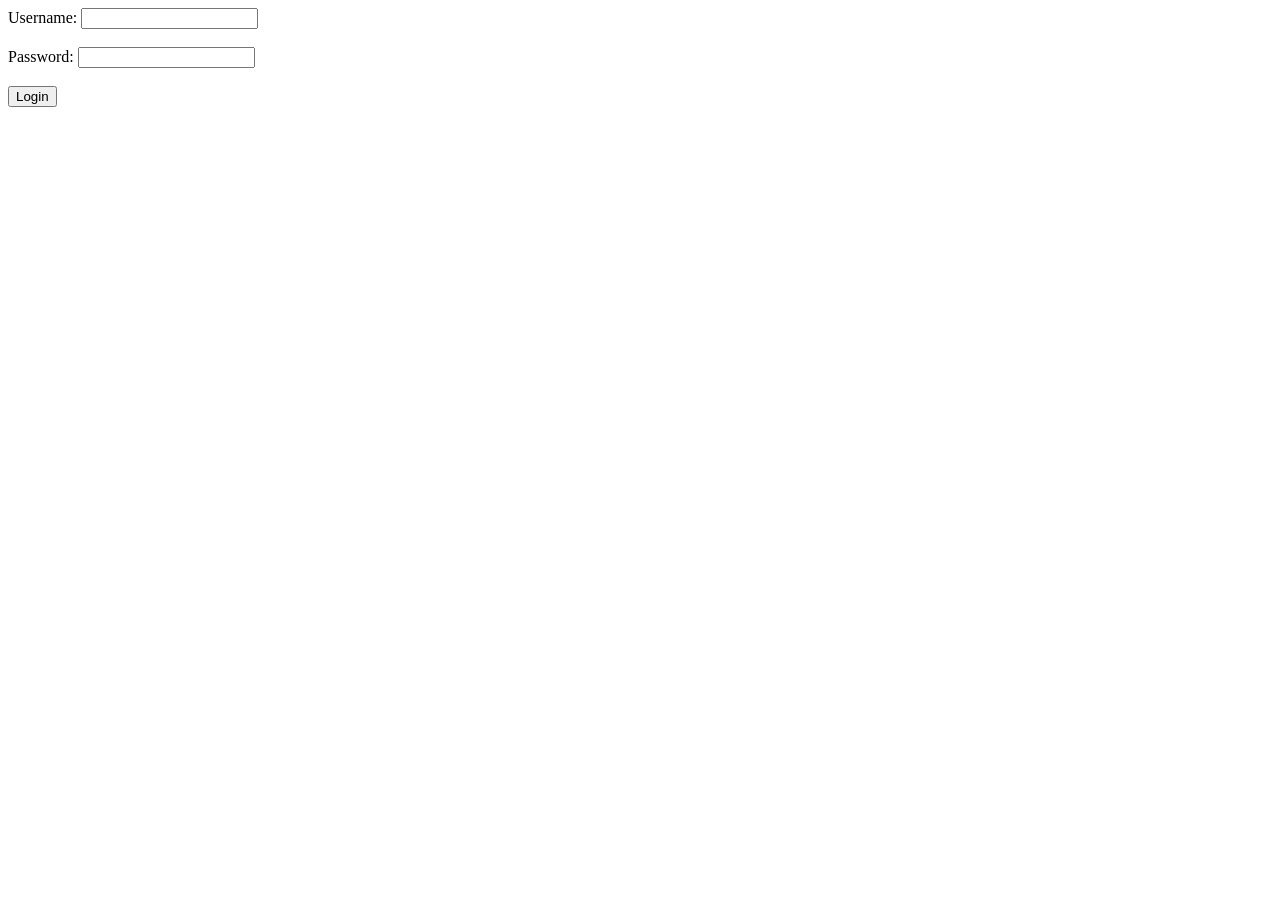
<file: login.html>
<!DOCTYPE html>
<html lang="en">
<head>
    <meta charset="UTF-8">
    <meta name="viewport" content="width=device-width, initial-scale=1.0">
    <title>Login</title>
    <link rel="stylesheet" href="login.css">
</head>
<body>
    
    <form action="">
        <label for="username">Username:</label>
        <input type="text" id="username" name="username" required><br><br>

        <label for="password">Password:</label>
        <input type="password" id="password" name="password" required><br><br>

        <button type="submit">Login</button>
    </form>
</body>
</html>
</file>
<file: login.css>
.username{
    width: 100%;
    padding: 12px 20px;
    margin: 8px 0;
    display: inline-block;
    border: 1px solid #ccc;
    box-sizing: border-box;
}
.password{
    width: 100%;
    padding: 12px 20px;
    margin: 8px 0;
    display: inline-block;
    border: 1px solid #ccc;
    box-sizing: border-box;
}
</file>
